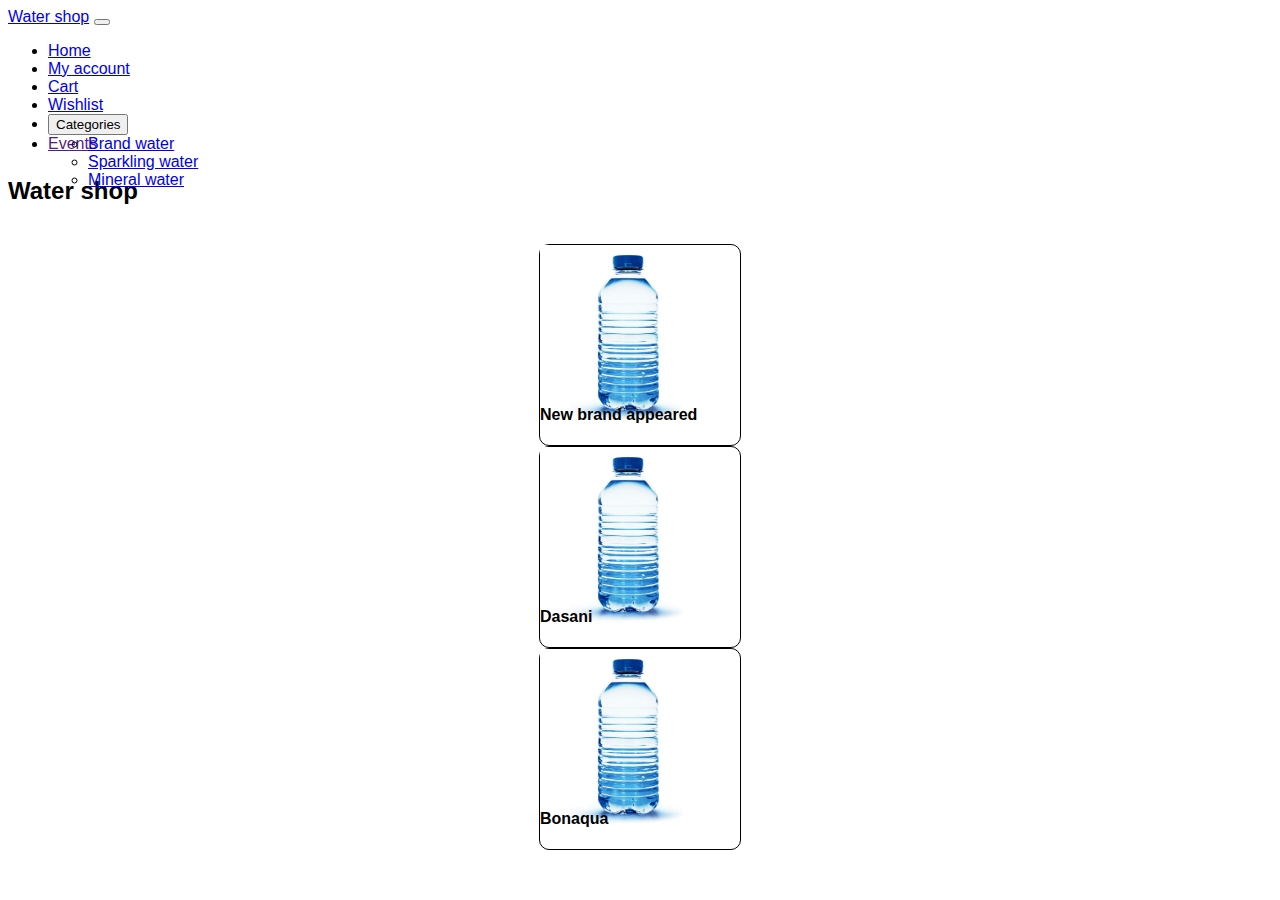
<file: Assignment_4/index.html>
<!doctype html>
<html lang="en">
  <head>
    <meta charset="utf-8">
    <meta name="viewport" content="width=device-width, initial-scale=1">
    <link rel="icon" type="image/png" href="favicon.png">
    <link rel="stylesheet" href="css.css">
    <script src="https://ajax.googleapis.com/ajax/libs/jquery/3.7.1/jquery.min.js"></script>
    <title>Baktiyar</title>
    <style>
      
    </style>
    <link href="https://cdn.jsdelivr.net/npm/bootstrap@5.3.2/dist/css/bootstrap.min.css" rel="stylesheet" integrity="sha384-T3c6CoIi6uLrA9TneNEoa7RxnatzjcDSCmG1MXxSR1GAsXEV/Dwwykc2MPK8M2HN" crossorigin="anonymous">
  </head>
  <body>
    <audio src="scroll.mp3"></audio>
    <nav class="navbar navbar-expand-lg navbar-light bg-info bg-gradient top_bar">
      <div class="container-fluid">
        <a class="navbar-brand" href="index.html">Water shop</a>
        <button class="navbar-toggler" type="button" data-bs-toggle="collapse" data-bs-target="#navbarNav" aria-controls="navbarNav" aria-expanded="false" aria-label="Toggle navigation">
          <span class="navbar-toggler-icon"></span>
        </button>
        <div class="collapse navbar-collapse" id="navbarNav">
          <ul class="navbar-nav">
            <li class="nav-item">
              <a class="nav-link" aria-current="page" href="index.html">Home</a>
            </li>
            <li class="nav-item">
              <a class="nav-link" href="account.html">My account</a>
            </li>
            <li class="nav-item">
              <a class="nav-link" href="account.html">Cart</a>
            </li>
            <li class="nav-item">
              <a class="nav-link" href="account.html">Wishlist</a>
            </li>
            <li class="nav-item">
              <div class="dropdown">
                <button class="btn btn-light dropdown-toggle" type="button" id="dropdownMenuButton1" data-bs-toggle="dropdown" aria-expanded="false">
                  Categories
                </button>
                <ul style="position:absolute" class="dropdown-menu" aria-labelledby="dropdownMenuButton1">
                  <li><a class="dropdown-item" href="#">Brand water</a></li>
                  <li><a class="dropdown-item" href="#">Sparkling water</a></li>
                  <li><a class="dropdown-item" href="#">Mineral water</a></li>
                </ul>
              </div>
            </li>
            <li class="nav-item">
              <a class="nav-link" href="">Events</a>
            </li>
          </ul>
        </div>
      </div>
    </nav>
    <h2><p class="text-center">Water shop</p></h2>
    <div class="bg-info main_bar">
      <div class="row row-cols-3 centered">
        <div id="detect" class="col bg-light box grid_item" style="margin: auto; border-radius: 10px; position: relative; border: 1px; height: 200px; width: 200px; border: 1px solid;">
          <a href="">
            <img src="bottle1.jpg">
            <h4 style="position:absolute; bottom: 0%; color: black;">New brand appeared</h4>
            <div id="child"></div>
          </a>
        </div>
        <div class="col bg-light bg-gradient" id="boxcontainer" style="border-radius: 10px; margin: auto; position: relative; border: 1px; height: 200px; width: 200px; border: 1px solid;">
          <a href="">
            <img src="bottle1.jpg">
            <h4 style="position:absolute; bottom: 0%; color: black;">Dasani</h4>
      
          </a>
        </div>
        <div class="col bg-light bg-gradient" style="border-radius: 10px; margin: auto; position: relative; border: 1px; height: 200px; width: 200px; border: 1px solid;">
          <a href="">
            <img src="bottle1.jpg">
            <h4 style="position:absolute; bottom: 0%; color: black;">Bonaqua</h4>
          </a>
        </div>
    
    <script src="javascript.js"></script>
    <script src="https://cdn.jsdelivr.net/npm/bootstrap@5.3.2/dist/js/bootstrap.bundle.min.js" integrity="sha384-C6RzsynM9kWDrMNeT87bh95OGNyZPhcTNXj1NW7RuBCsyN/o0jlpcV8Qyq46cDfL" crossorigin="anonymous"></script>
  </body>
</html>
</file>
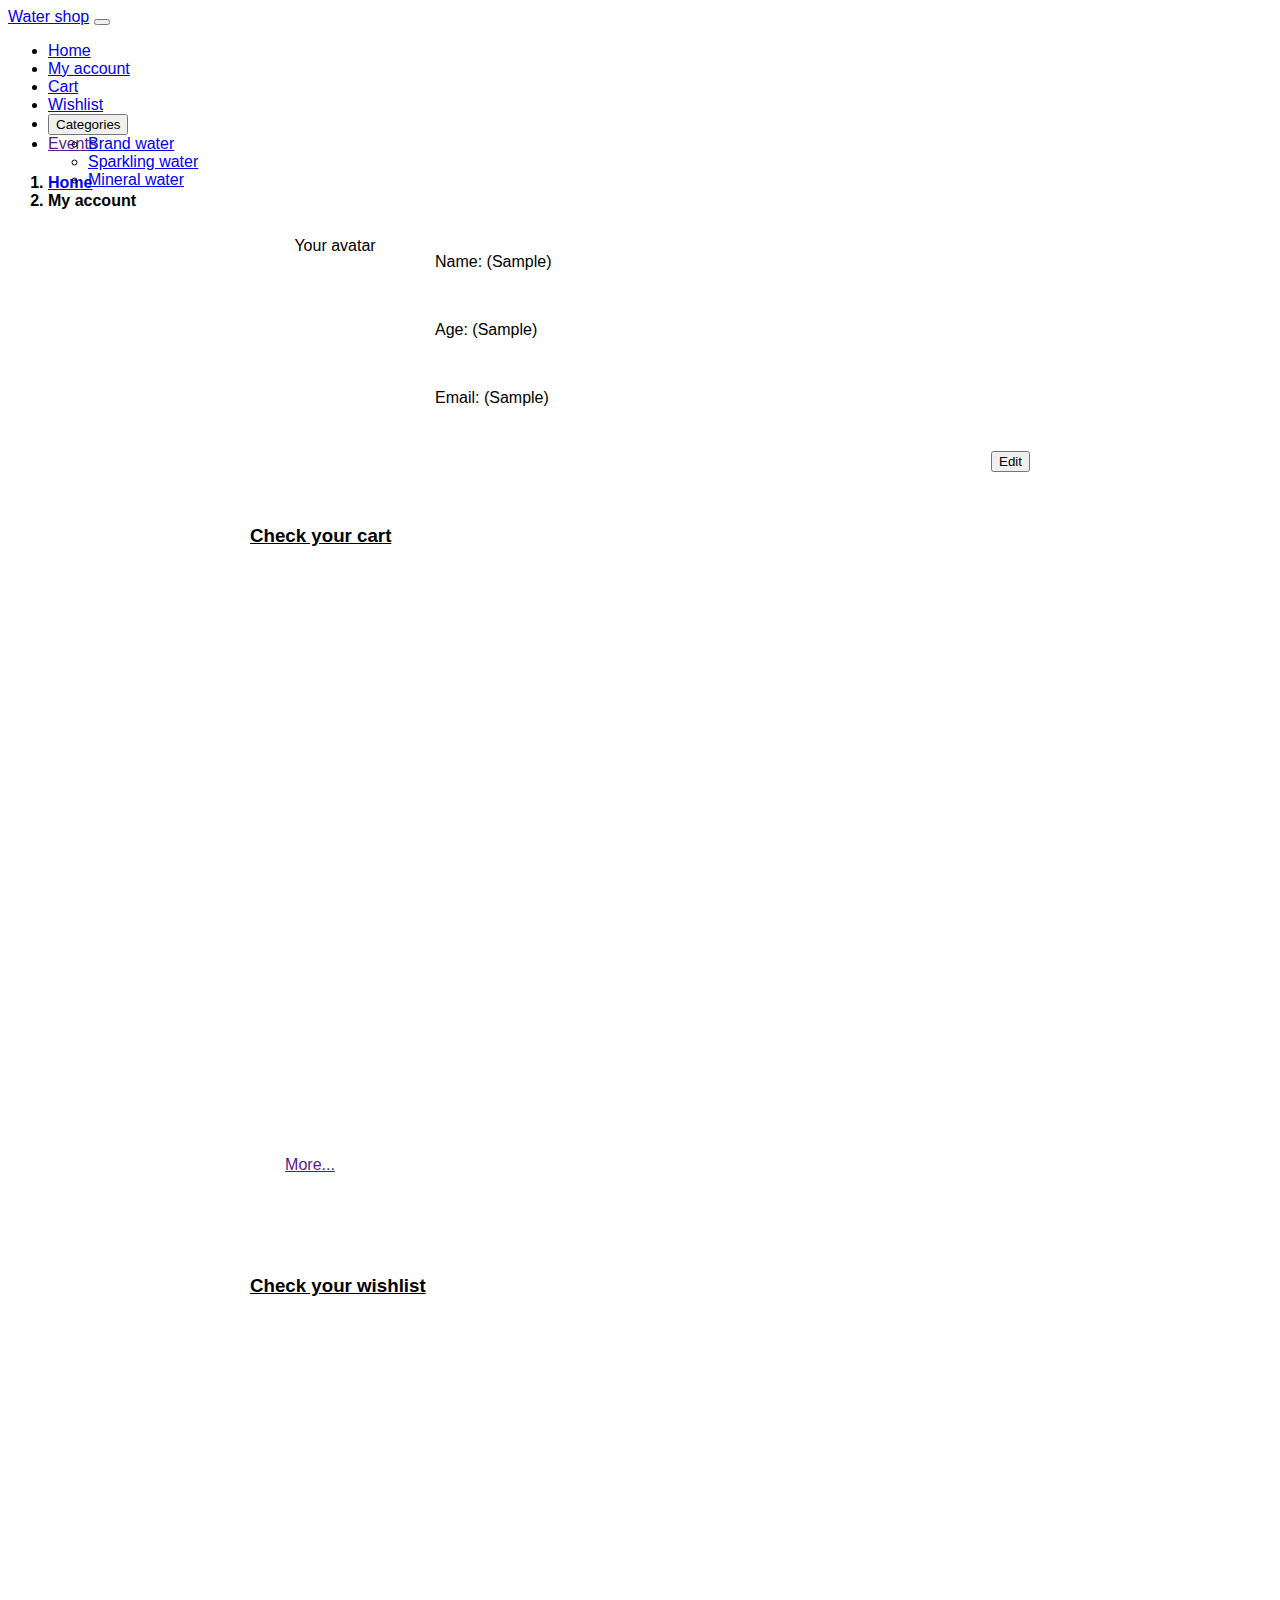
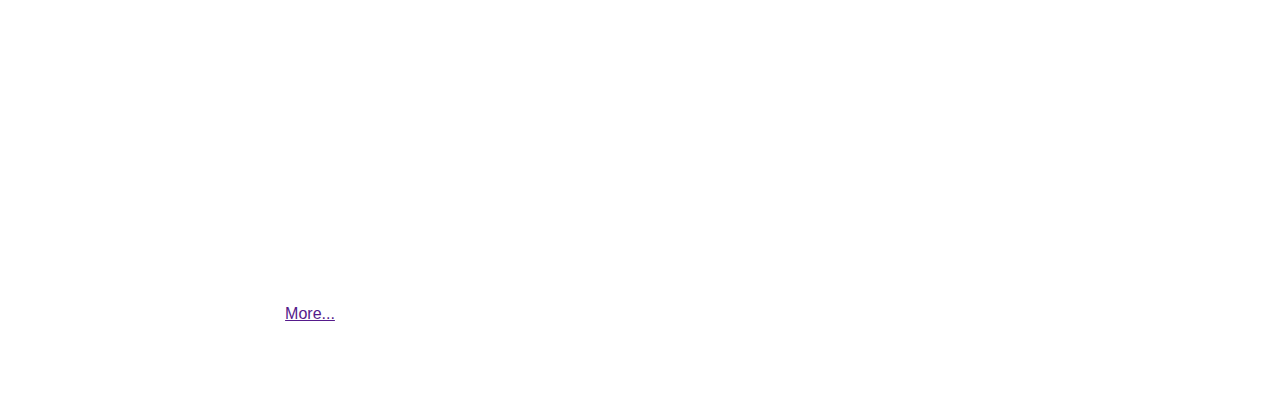
<file: Assignment_4/account.html>
<!doctype html>
<html lang="en">
  <head>
    <meta charset="utf-8">
    <meta name="viewport" content="width=device-width, initial-scale=1">
    <link rel="icon" type="image/png" href="favicon.png">
    <link rel="stylesheet" href="css.css">
    <title>Baktiyar</title>
    <style>
    </style>
    <script src="https://ajax.googleapis.com/ajax/libs/jquery/3.7.1/jquery.min.js"></script>
    <script href="javascript.js"></script>
    <link href="https://cdn.jsdelivr.net/npm/bootstrap@5.3.2/dist/css/bootstrap.min.css" rel="stylesheet" integrity="sha384-T3c6CoIi6uLrA9TneNEoa7RxnatzjcDSCmG1MXxSR1GAsXEV/Dwwykc2MPK8M2HN" crossorigin="anonymous">
  </head>
  <body>
    <nav class="navbar navbar-expand-lg navbar-light bg-info bg-gradient">
      <div class="container-fluid">
        <a class="navbar-brand" href="index.html">Water shop</a>
        <button class="navbar-toggler" type="button" data-bs-toggle="collapse" data-bs-target="#navbarNav" aria-controls="navbarNav" aria-expanded="false" aria-label="Toggle navigation">
          <span class="navbar-toggler-icon"></span>
        </button>
        <div class="collapse navbar-collapse" id="navbarNav">
          <ul class="navbar-nav">
            <li class="nav-item">
              <a class="nav-link" aria-current="page" href="index.html">Home</a>
            </li>
            <li class="nav-item">
              <a class="nav-link" href="account.html">My account</a>
            </li>
            <li class="nav-item">
              <a class="nav-link" href="account.html">Cart</a>
            </li>
            <li class="nav-item">
              <a class="nav-link" href="account.html">Wishlist</a>
            </li>
            <li class="nav-item">
              <div class="dropdown">
                <button class="btn btn-light dropdown-toggle" type="button" id="dropdownMenuButton1" data-bs-toggle="dropdown" aria-expanded="false">
                  Categories
                </button>
                <ul style="position:absolute" class="dropdown-menu" aria-labelledby="dropdownMenuButton1">
                  <li><a class="dropdown-item" href="#">Brand water</a></li>
                  <li><a class="dropdown-item" href="#">Sparkling water</a></li>
                  <li><a class="dropdown-item" href="#">Mineral water</a></li>
                </ul>
              </div>
            </li>
            <li class="nav-item">
              <a class="nav-link" href="">Events</a>
            </li>
          </ul>
        </div>
      </div>
    </nav>


    <nav aria-label="breadcrumb">
      <h4>
      <ol class="breadcrumb">
        <li class="breadcrumb-item"><a href="index.html">Home</a></li>
        <li class="breadcrumb-item active" aria-current="page">My account</li>
      </ol>
      </h4>
    </nav>
    <div class="bg-primary user_info">
      <div class="bg-info avatar">
        Your avatar
      </div>
      <div class="bg-light info">
        <p>
          Name:
          <label id="username">(Sample)</label>
        </p>
        <br>
        <p>
          Age:
          <label id="age">(Sample)</label>
        </p>
        <br>
        <p>
          Email:
          <label id="email">(Sample)</label>
        </p>
        <button type="button" class="btn btn-secondary" style="position: absolute; bottom:5px; right:5px">Edit</button>
      </div>
      <div class="bg-light" style="position: absolute; bottom: 5px; left:5px; height: 320px; width:790px; padding-left: 5px;">
        <h3><a href="" style="color: black;">Check your cart</a></h3>
        <div class="row row-cols-3">
          <div class="col bg-primary" style="width:100px; height:100px; margin:10px">
          </div>
          <div class="col bg-primary" style="width:100px; height:100px; margin:10px">
          </div>
          <div class="col bg-primary" style="width:100px; height:100px; margin:10px">
          </div>
          <div class="col bg-primary" style="width:100px; height:100px; margin:10px">
          </div>
          <div class="col bg-primary" style="width:100px; height:100px; margin:10px">
          </div>
          <div class="col" style="display: flex; width:100px; height:100px; margin:10px; justify-content:center; padding-top: 40px;">
            <a href="">More...</a>
          </div>
        </div>
        <h3><a href="" style="color: black;">Check your wishlist</a></h3>
        <div class="row row-cols-3">
          <div class="col bg-primary" style="width:100px; height:100px; margin:10px">
          </div>
          <div class="col bg-primary" style="width:100px; height:100px; margin:10px">
          </div>
          <div class="col bg-primary" style="width:100px; height:100px; margin:10px">
          </div>
          <div class="col bg-primary" style="width:100px; height:100px; margin:10px">
          </div>
          <div class="col bg-primary" style="width:100px; height:100px; margin:10px">
          </div>
          <div class="col" style="display: flex; width:100px; height:100px; margin:10px; justify-content:center; padding-top: 40px;">
            <a href="">More...</a>
          </div>
        </div>
      </div>
    </div>
    <script src="javascript.js"></script>
    
    <script src="https://cdn.jsdelivr.net/npm/bootstrap@5.3.2/dist/js/bootstrap.bundle.min.js" integrity="sha384-C6RzsynM9kWDrMNeT87bh95OGNyZPhcTNXj1NW7RuBCsyN/o0jlpcV8Qyq46cDfL" crossorigin="anonymous"></script>
  </body>
</html>
</file>
<file: Assignment_4/css.css>
img {
    width: 150px;
    height: 180px;
    margin: auto;
    padding: auto;
  }
body {
    font-family: 'Gill Sans', sans-serif;
}
  #parent {
    background-color: bisque; 
    width:200px; 
    height:200px;
  }
  #parent:hover {
    background-color:red;
  }
  #child {
    background-color: aquamarine; 
    width:800px; 
    height:800px; 
    visibility: hidden;
  }
  .top_bar { 
    border-radius: 10px;
  }
  .main_bar {
    padding:15px; 
    border-radius: 25px;
  }
  .centered {
    margin:auto;
  }
  .user_info {
    position:absolute; width: 800px; height:600px; left: 0; right:0; margin-left: auto; margin-right: auto;
  }
  .avatar {
    position:absolute; display:inline-block; left: 5px; top:5px; height:240px; width:180px; text-align: center;
  }
  .info {
    position: absolute; display:inline-block; width:600px; height: 240px; top:5px; right:5px;
  }
  .account_box {
    width:100px; height:100px; margin:10px
  }
  #child {
    position: absolute;
    width:400px;
    height:400px;
    background-color: black;
    visibility: hidden;
  }
  #child:hover{
    visibility: visible;
  }
</file>
